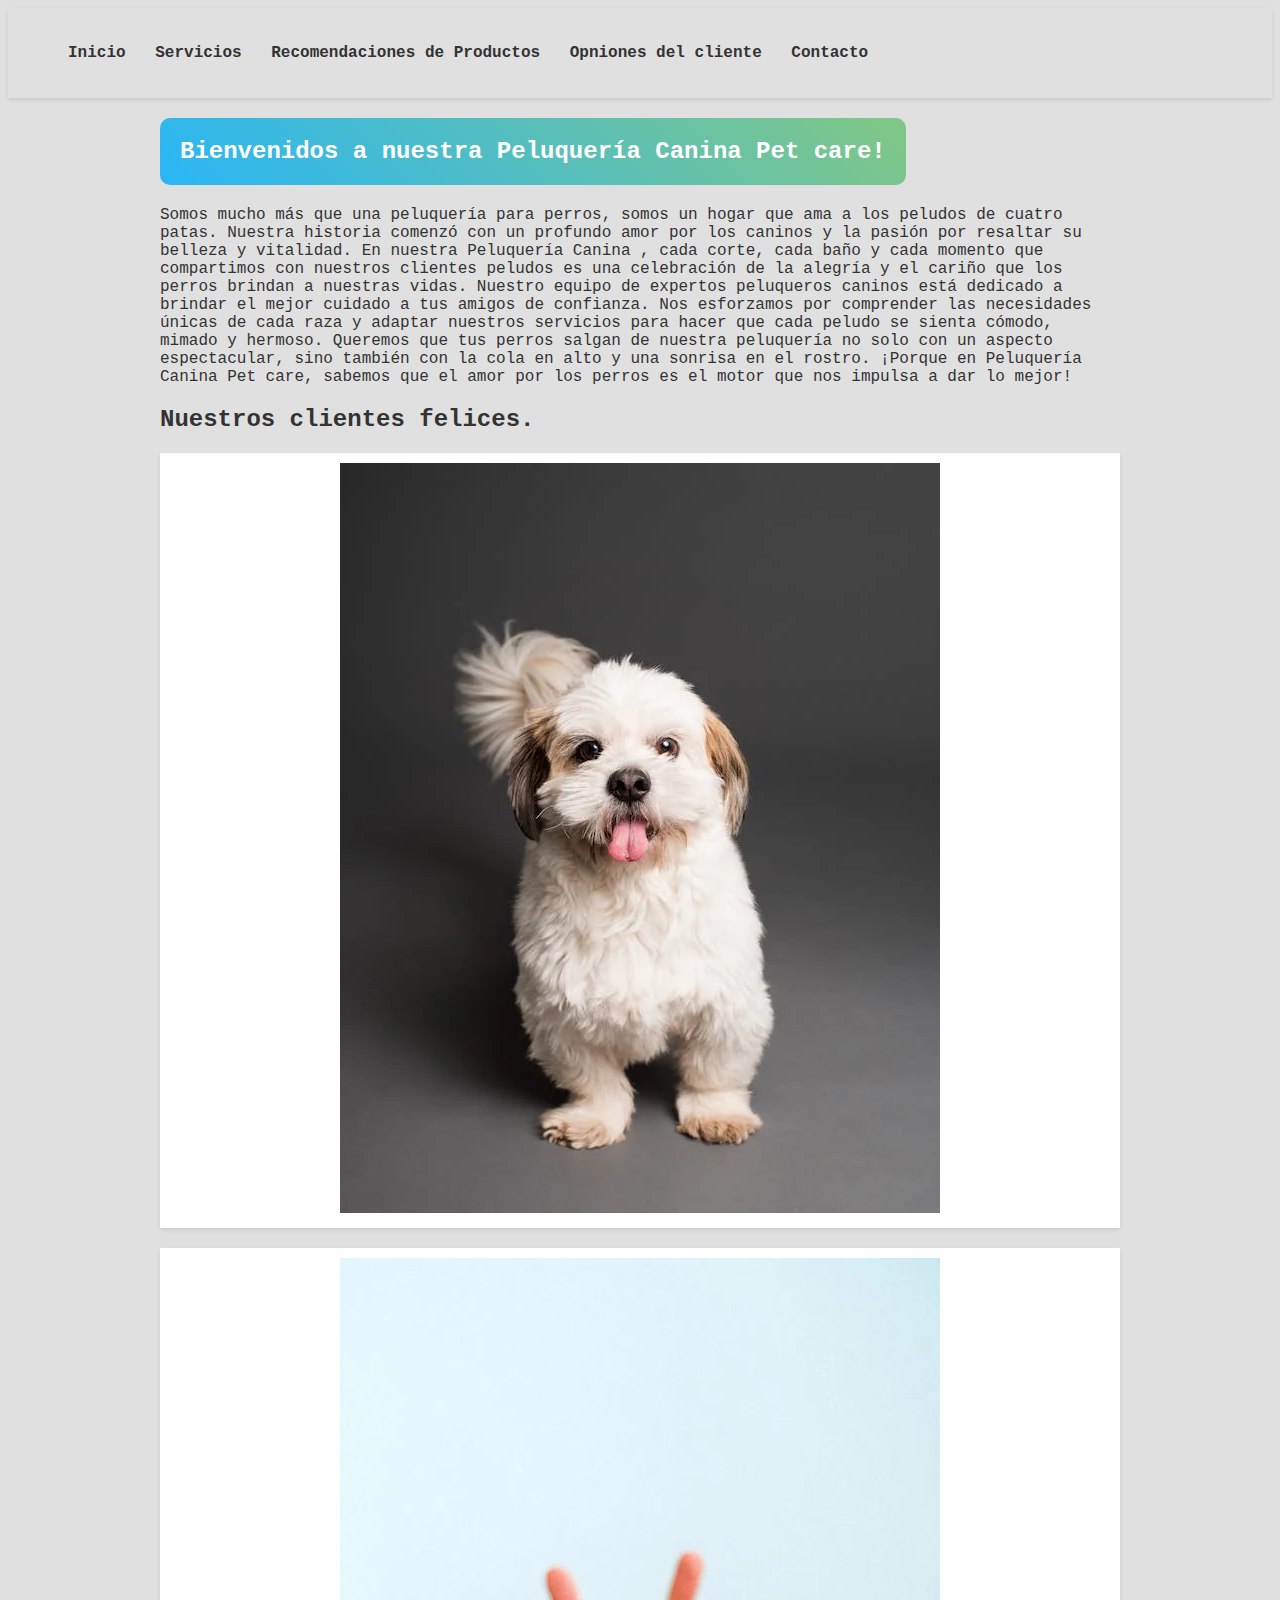
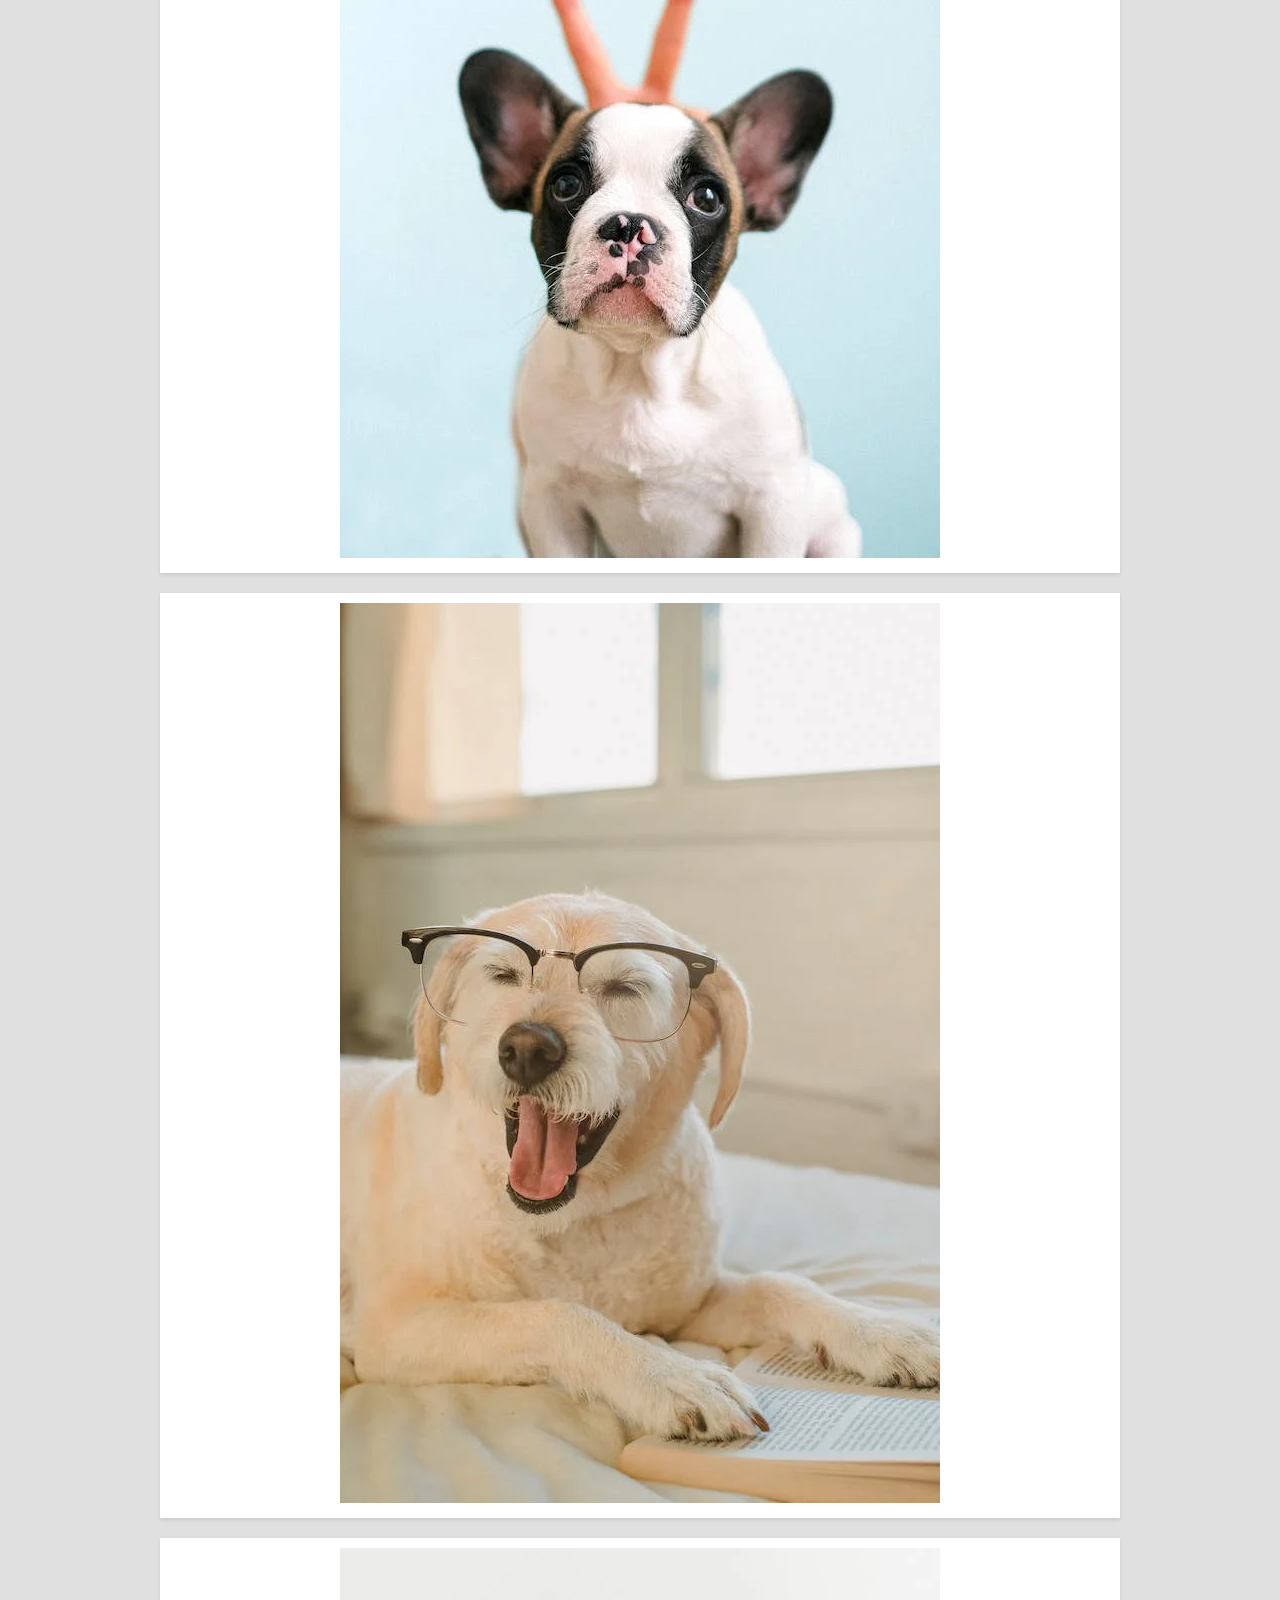
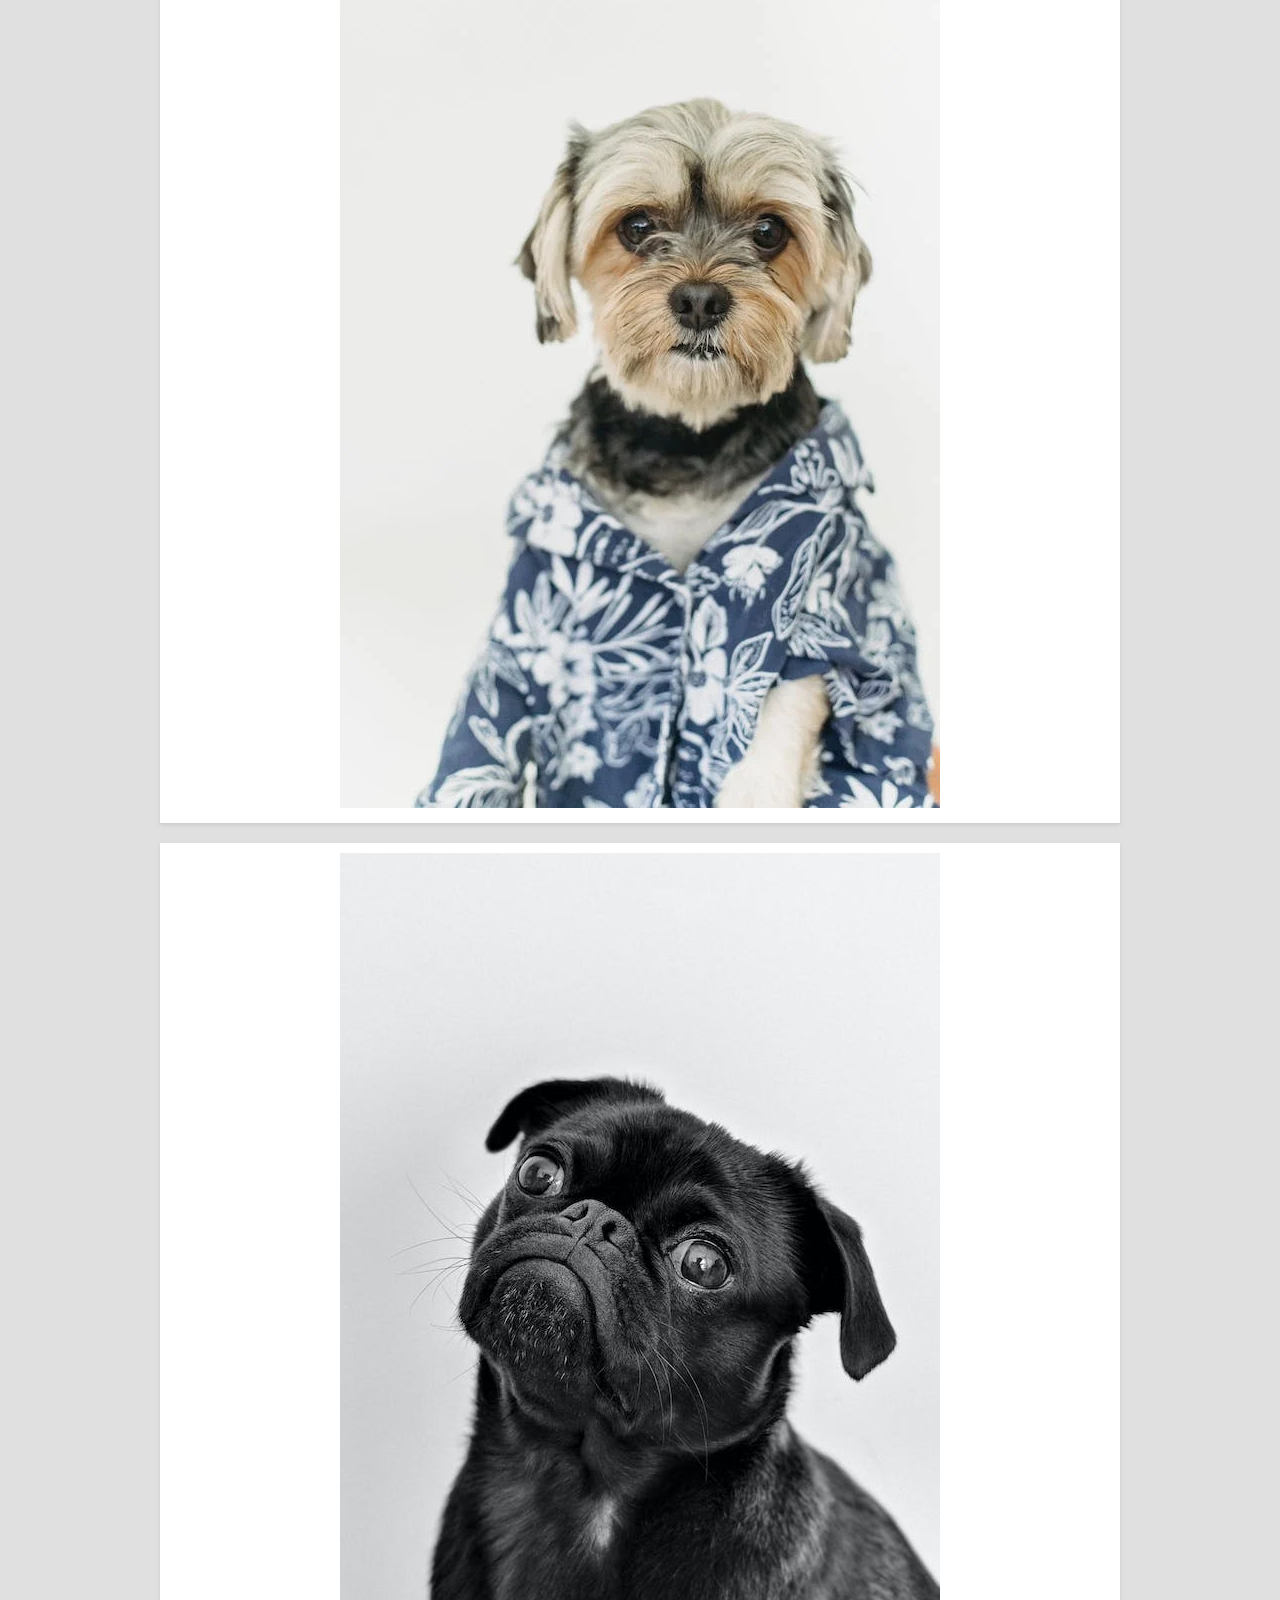
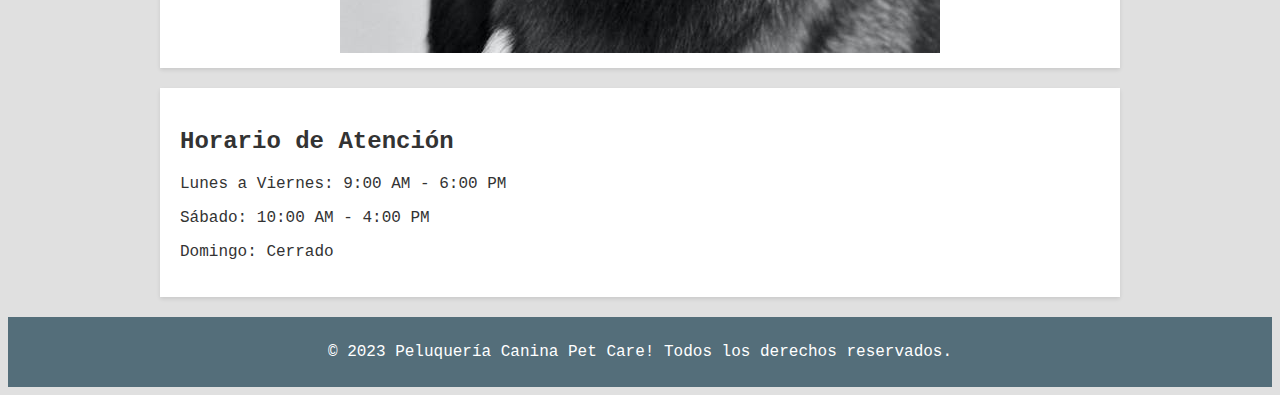
<file: index.html>
<!DOCTYPE html>
<html lang="es">

<head>
    <meta charset="UTF-8">
    <meta name="viewport" content="width=device-width, initial-scale=1.0">
    <title>Peluquería Canina - Página de Inicio.</title>
    <link rel="stylesheet" href="styles.css">
</head>

<body>
    <header>

        <nav>
            <ul>
                <li><a href="index.html">Inicio</a></li>
                <li><a href="servicios.html">Servicios</a></li>
                <li><a href="Recomendaciones.html">Recomendaciones de Productos</a></li>
                <li><a href="testimonio.html">Opniones del cliente</a></li>
                <li><a href="contacto.html">Contacto</a></li>
            </ul>
        </nav>
    </header>

    <main>

        <section class="presentacion">
            <div class="encabezado">
                <h1>Bienvenidos a nuestra Peluquería Canina Pet care!</h1>
            </div>
            
            <br>
            <p>Somos mucho más que una peluquería para perros, somos un hogar que ama a los peludos de cuatro patas.
                Nuestra historia comenzó con un profundo amor por los caninos y la pasión por resaltar su belleza y
                vitalidad.

            En nuestra Peluquería Canina , cada corte, cada baño y cada momento que compartimos con nuestros clientes
                peludos es una celebración de la alegría y el cariño que los perros brindan a nuestras vidas.

            Nuestro equipo de expertos peluqueros caninos está dedicado a brindar el mejor cuidado a tus amigos de
                confianza. Nos esforzamos por comprender las necesidades únicas de cada raza y adaptar nuestros
                servicios para hacer que cada peludo se sienta cómodo, mimado y hermoso.

            Queremos que tus perros salgan de nuestra peluquería no solo con un aspecto espectacular, sino también
                con la cola en alto y una sonrisa en el rostro. ¡Porque en Peluquería Canina Pet care, sabemos que el amor
                por los perros es el motor que nos impulsa a dar lo mejor!</p>
        </section>
        <section class="galeria-inicio">
            <h2>Nuestros clientes felices. </h2>
            <div class="imagen">
                <img src="pexels-photo-3361739.webp" alt="Cliente satisfecho 1">
            </div>
            <div class="imagen">
                <img src="pexels-photo-4587987.webp" alt="Cliente satisfecho 2">
            </div>
            <div class="imagen">
                <img src="pexels-photo-5257587.webp" alt="Cliente satisfecho 3">
            </div>
            <div class="imagen">
                <img src="pexels-photo-5732474.webp" alt="Cliente satisfecho 4">
            </div>
            <div class="imagen">
                <img src="pexels-photo-1851164.jpeg" alt="Cliente satisfecho 5">
            </div>





            <section class="horario">
                <h2>Horario de Atención</h2>
                <p>Lunes a Viernes: 9:00 AM - 6:00 PM</p>
                <p>Sábado: 10:00 AM - 4:00 PM</p>
                <p>Domingo: Cerrado</p>
            </section>
    </main>

    <footer>
        <p>&copy; 2023 Peluquería Canina Pet Care! Todos los derechos reservados.</p>
    </footer>
</body>

</html>
</file>
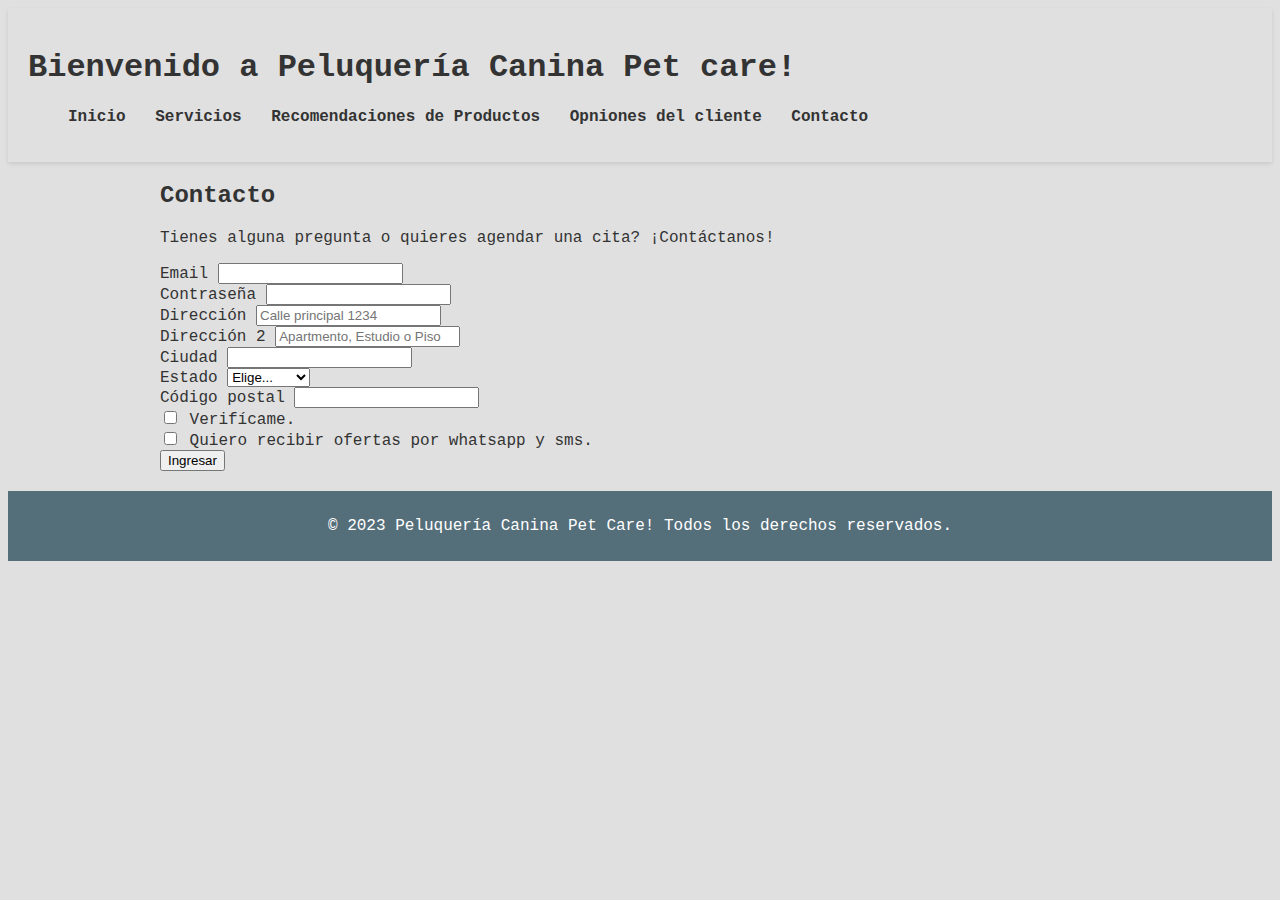
<file: contacto.html>
<!DOCTYPE html>
<html lang="es">

<head>
    <meta charset="UTF-8">
    <meta name="viewport" content="width=device-width, initial-scale=1.0">
    <title>Contacto - Peluquería Canina Pet Care</title>
    <link rel="stylesheet" href="styles.css">
</head>

<body>
    <header>
        <h1>Bienvenido a Peluquería Canina Pet care!</h1>
        <nav>
            <ul>
                <li><a href="index.html">Inicio</a></li>
                <li><a href="servicios.html">Servicios</a></li>
                <li><a href="Recomendaciones.html">Recomendaciones de Productos</a></li>
                <li><a href="testimonio.html">Opniones del cliente</a></li>
                <li><a href="contacto.html">Contacto</a></li>
            </ul>
        </nav>
    </header>

    <main>
        <section class="contacto">
            <h2>Contacto</h2>
            <p>Tienes alguna pregunta o quieres agendar una cita? ¡Contáctanos!</p>
            <form class="row g-3">
                <div class="col-md-6">
                    <label for="inputEmail4" class="form-label">Email</label>
                    <input type="email" class="form-control" id="inputEmail4">
                </div>
                <div class="col-md-6">
                    <label for="inputPassword4" class="form-label">Contraseña</label>
                    <input type="password" class="form-control" id="inputPassword4">
                </div>
                <div class="col-12">
                    <label for="inputAddress" class="form-label">Dirección</label>
                    <input type="text" class="form-control" id="inputAddress" placeholder="Calle principal 1234">
                </div>
                <div class="col-12">
                    <label for="inputAddress2" class="form-label">Dirección 2</label>
                    <input type="text" class="form-control" id="inputAddress2" placeholder="Apartmento, Estudio o Piso">
                </div>
                <div class="col-md-6">
                    <label for="inputCity" class="form-label">Ciudad</label>
                    <input type="text" class="form-control" id="inputCity">
                </div>
                <div class="col-md-4">
                    <label for="inputState" class="form-label">Estado</label>
                    <select id="inputState" class="form-select">
                        <option selected>Elige...</option>
                        <option>Madrid</option>
                        <option>Barcelona</option>
                        <option>Sevilla</option>
                        <option>Valencia</option>
                        <option>Granada</option>
                        <option>...Otros</option>
                    </select>
                </div>
                <div class="col-md-2">
                    <label for="inputZip" class="form-label">Código postal</label>
                    <input type="text" class="form-control" id="inputZip">
                </div>
                <div class="col-12">
                    <div class="form-check">
                        <input class="form-check-input" type="checkbox" id="gridCheck">
                        <label class="form-check-label" for="gridCheck">
                            Verifícame.
                        </label>
                    </div>
                </div>
                <div class="form-check">
                    <input class="form-check-input" type="checkbox" id="gridCheck">
                    <label class="form-check-label" for="gridCheck">
                        Quiero recibir ofertas por whatsapp y sms.
                    </label>
                </div>
                <div class="col-12">
                    <button type="submit" class="btn btn-primary">Ingresar</button>
                </div>
                </div>
            </form>
        </section>
    </main>

    <footer>
        <p>&copy; 2023 Peluquería Canina Pet Care! Todos los derechos reservados.</p>
    </footer>
</body>

</html>
</file>
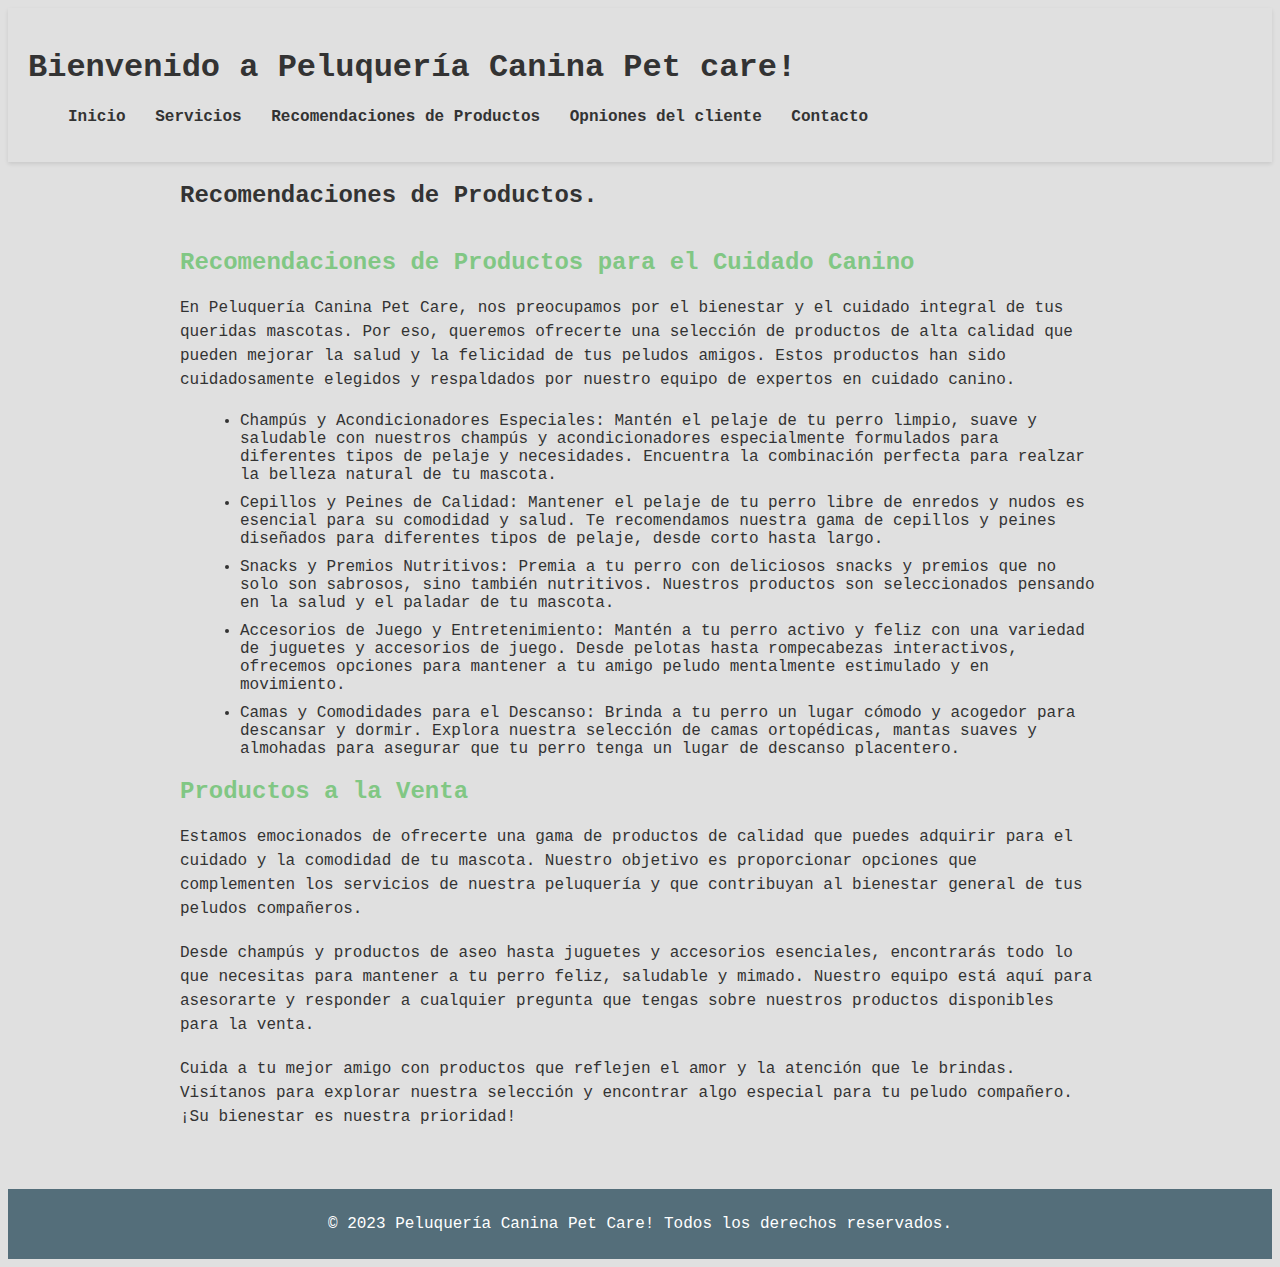
<file: Recomendaciones.html>
<!DOCTYPE html>
<html lang="es">
<head>
    <meta charset="UTF-8">
    <meta name="viewport" content="width=device-width, initial-scale=1.0">
    <title>Recomendaciones de Productos - Peluquería Canina Pet care</title>
    <link rel="stylesheet" href="styles.css"> <!-- Enlaza aquí tu hoja de estilos CSS -->
</head>
<body>
    <header>
        <h1>Bienvenido a Peluquería Canina Pet care!</h1>
        <nav>
            <ul>
                <li><a href="index.html">Inicio</a></li>
                <li><a href="servicios.html">Servicios</a></li>
                <li><a href="Recomendaciones.html">Recomendaciones de Productos</a></li>
                <li><a href="testimonio.html">Opniones del cliente</a></li>
                <li><a href="contacto.html">Contacto</a></li>
            </ul>
        </nav>
    </header>
    
    <main>
        <section class="galeria">
            <h2>Recomendaciones de Productos.</h2> </section>
            <div class="recomendaciones-productos">
                <h2>Recomendaciones de Productos para el Cuidado Canino</h2>
                <p>En Peluquería Canina Pet Care, nos preocupamos por el bienestar y el cuidado integral de tus queridas mascotas. Por eso, queremos ofrecerte una selección de productos de alta calidad que pueden mejorar la salud y la felicidad de tus peludos amigos. Estos productos han sido cuidadosamente elegidos y respaldados por nuestro equipo de expertos en cuidado canino.</p>
                
                <ul>
                    <li>Champús y Acondicionadores Especiales: Mantén el pelaje de tu perro limpio, suave y saludable con nuestros champús y acondicionadores especialmente formulados para diferentes tipos de pelaje y necesidades. Encuentra la combinación perfecta para realzar la belleza natural de tu mascota.</li>
                    <li>Cepillos y Peines de Calidad: Mantener el pelaje de tu perro libre de enredos y nudos es esencial para su comodidad y salud. Te recomendamos nuestra gama de cepillos y peines diseñados para diferentes tipos de pelaje, desde corto hasta largo.</li>
                    <li>Snacks y Premios Nutritivos: Premia a tu perro con deliciosos snacks y premios que no solo son sabrosos, sino también nutritivos. Nuestros productos son seleccionados pensando en la salud y el paladar de tu mascota.</li>
                    <li>Accesorios de Juego y Entretenimiento: Mantén a tu perro activo y feliz con una variedad de juguetes y accesorios de juego. Desde pelotas hasta rompecabezas interactivos, ofrecemos opciones para mantener a tu amigo peludo mentalmente estimulado y en movimiento.</li>
                    <li>Camas y Comodidades para el Descanso: Brinda a tu perro un lugar cómodo y acogedor para descansar y dormir. Explora nuestra selección de camas ortopédicas, mantas suaves y almohadas para asegurar que tu perro tenga un lugar de descanso placentero.</li>
                </ul>
                
                <h2>Productos a la Venta</h2>
                <p>Estamos emocionados de ofrecerte una gama de productos de calidad que puedes adquirir para el cuidado y la comodidad de tu mascota. Nuestro objetivo es proporcionar opciones que complementen los servicios de nuestra peluquería y que contribuyan al bienestar general de tus peludos compañeros.</p>
                
                <p>Desde champús y productos de aseo hasta juguetes y accesorios esenciales, encontrarás todo lo que necesitas para mantener a tu perro feliz, saludable y mimado. Nuestro equipo está aquí para asesorarte y responder a cualquier pregunta que tengas sobre nuestros productos disponibles para la venta.</p>
                
                <p>Cuida a tu mejor amigo con productos que reflejen el amor y la atención que le brindas. Visítanos para explorar nuestra selección y encontrar algo especial para tu peludo compañero. ¡Su bienestar es nuestra prioridad!</p>
            </div>
            
    
    </main>
    
    <footer>
        <p>&copy; 2023 Peluquería Canina Pet Care! Todos los derechos reservados.</p>
    </footer>
</body>
</html>
</file>
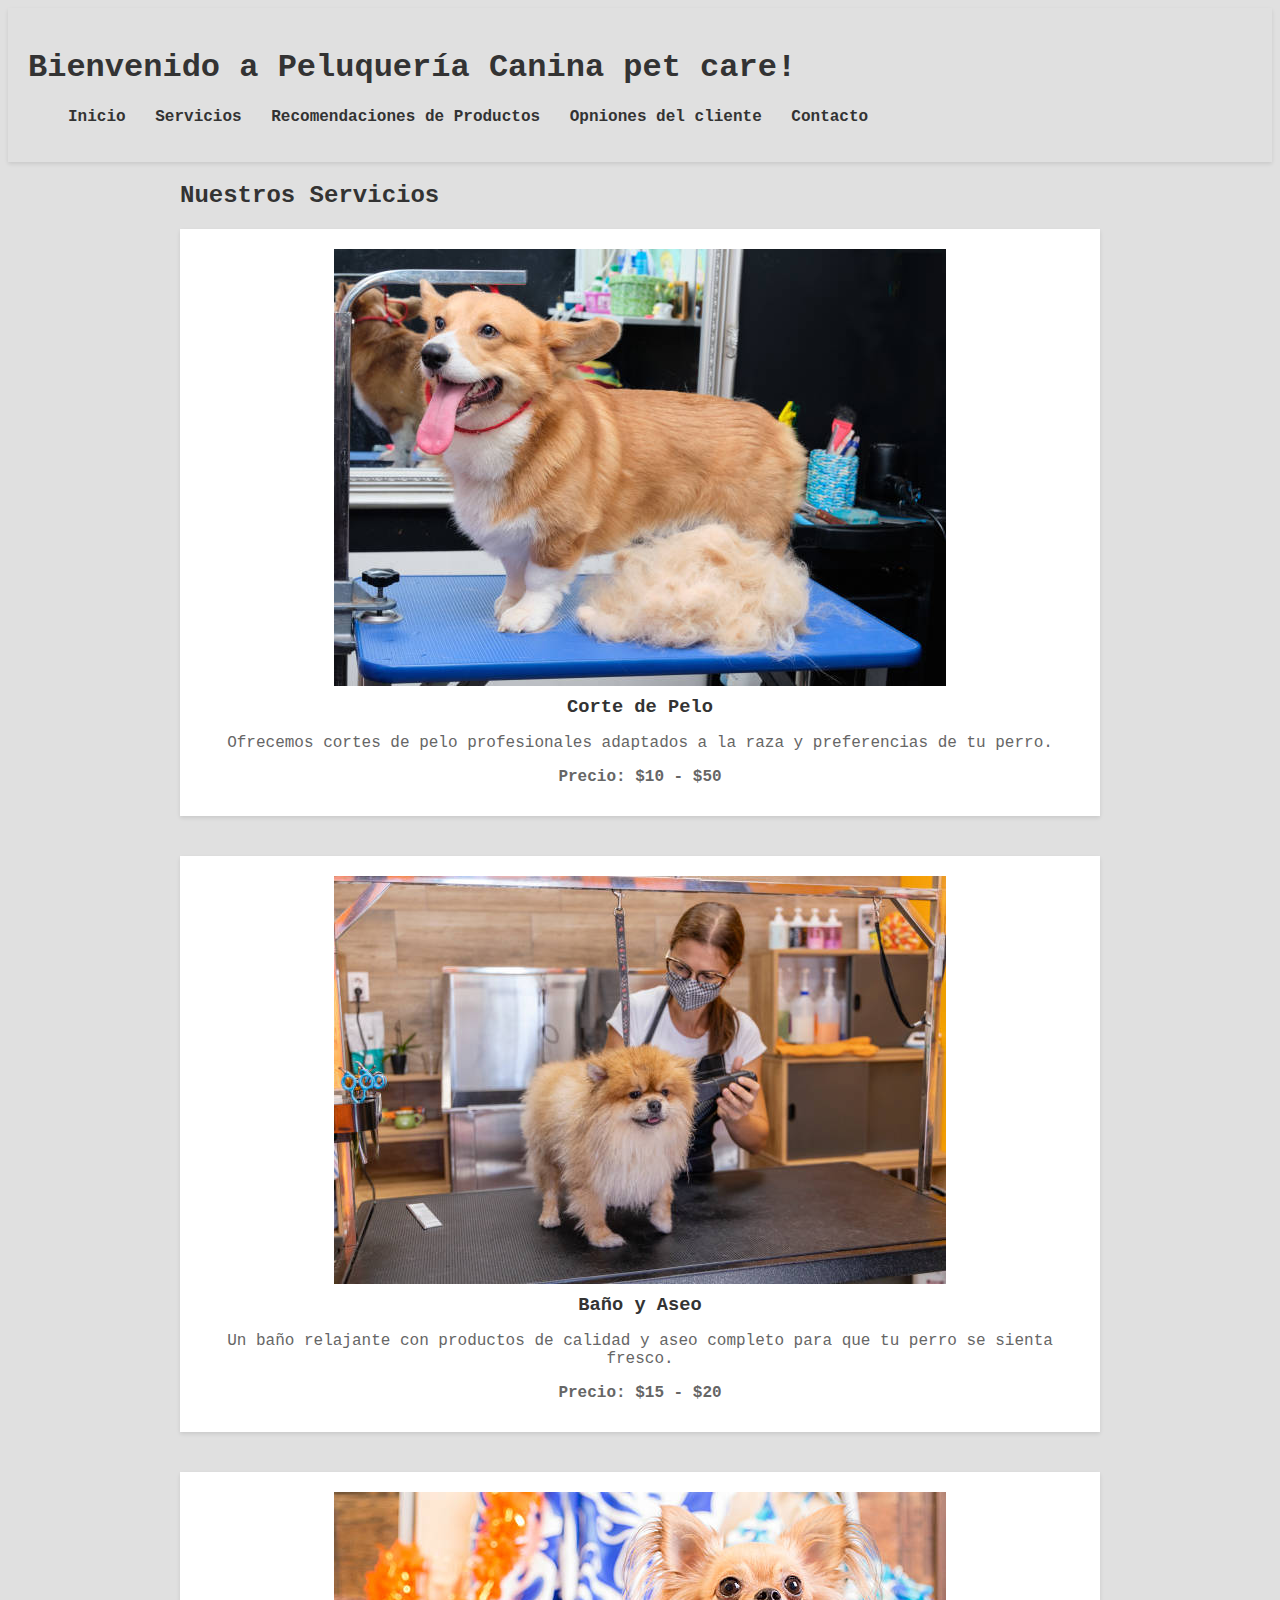
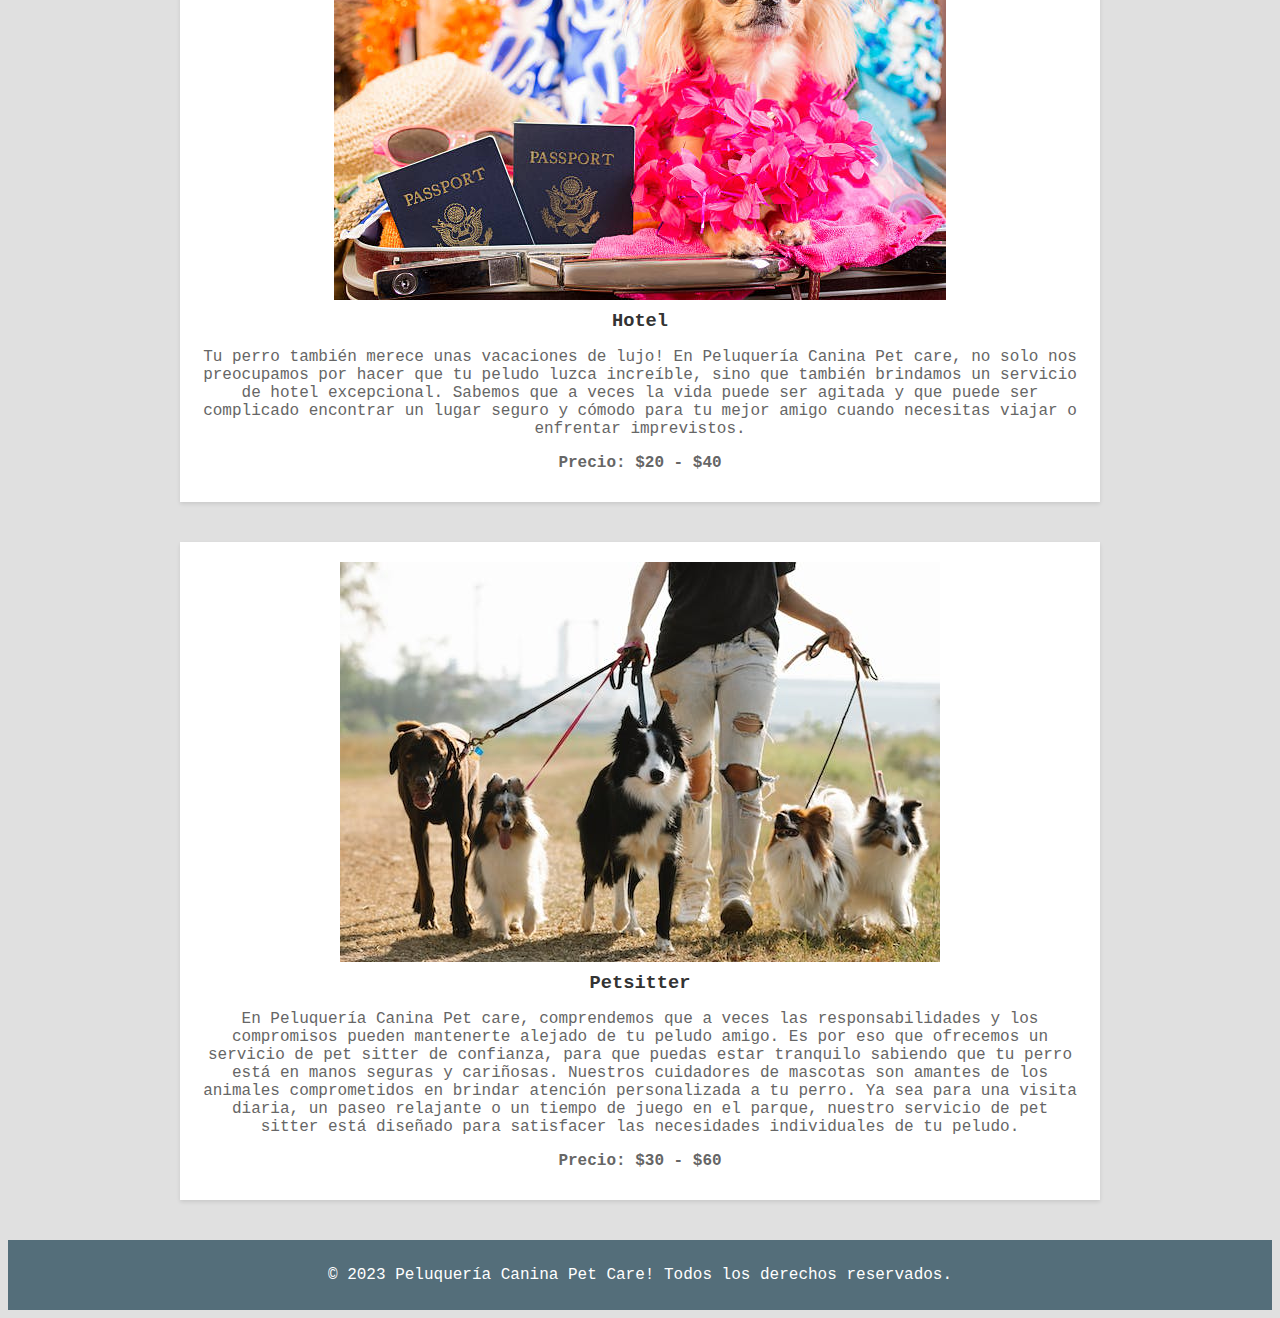
<file: servicios.html>
<!DOCTYPE html>
<html lang="es">
<head>
    <meta charset="UTF-8">
    <meta name="viewport" content="width=device-width, initial-scale=1.0">
    <title>Servicios - Peluquería Canina Woof</title>
    <link rel="stylesheet" href="styles.css"> <!-- Enlaza aquí tu hoja de estilos CSS -->
</head>
<body>
    <header>
        <h1>Bienvenido a Peluquería Canina pet care!</h1>
        <nav>
            <ul>
                <li><a href="index.html">Inicio</a></li>
                <li><a href="servicios.html">Servicios</a></li>
                <li><a href="Recomendaciones.html">Recomendaciones de Productos</a></li>
                <li><a href="testimonio.html">Opniones del cliente</a></li>
                <li><a href="contacto.html">Contacto</a></li>
            </ul>
        </nav>
    </header>
    
    <main>
        <section class="servicios">
            <h2>Nuestros Servicios</h2>
            <div class="servicio">
                <img src="imagenesservicio/corteperro.jpg" alt="Corte de pelo">
                <h3>Corte de Pelo</h3>
                <p>Ofrecemos cortes de pelo profesionales adaptados a la raza y preferencias de tu perro.</p>
                <p class="precio">Precio: $10 - $50</p>
            </div>
            <div class="servicio">
                <img src="imagenesservicio/duchaperro.jpg" alt="Baño">
                <h3>Baño y Aseo</h3>
                <p>Un baño relajante con productos de calidad y aseo completo para que tu perro se sienta fresco.</p>
                <p class="precio">Precio: $15 - $20</p>
            </div>
            <div class="servicio">
                <img src="imagenesservicio/hoooootel612.jpg" alt="">
                <h3>Hotel</h3>
                <p>Tu perro también merece unas vacaciones de lujo! En Peluquería Canina Pet care, no solo nos preocupamos por hacer que tu peludo luzca increíble, sino que también brindamos un servicio de hotel excepcional. Sabemos que a veces la vida puede ser agitada y que puede ser complicado encontrar un lugar seguro y cómodo para tu mejor amigo cuando necesitas viajar o enfrentar imprevistos. </p>
                <p class="precio">Precio: $20 - $40</p>
            </div>
            <div class="servicio">
                <img src="petsitter.jpeg" alt="">
                <h3>Petsitter</h3>
                <p>En Peluquería Canina Pet care, comprendemos que a veces las responsabilidades y los compromisos pueden mantenerte alejado de tu peludo amigo. Es por eso que ofrecemos un servicio de pet sitter de confianza, para que puedas estar tranquilo sabiendo que tu perro está en manos seguras y cariñosas.

                    Nuestros cuidadores de mascotas son amantes de los animales comprometidos en brindar atención personalizada a tu perro. Ya sea para una visita diaria, un paseo relajante o un tiempo de juego en el parque, nuestro servicio de pet sitter está diseñado para satisfacer las necesidades individuales de tu peludo.</p>
                <p class="precio">Precio: $30 - $60</p>
            </div>
    
        </section>
    </main>
    
    <footer>
        <p>&copy; 2023 Peluquería Canina Pet Care! Todos los derechos reservados.</p>
    </footer>
</body>
</html>
</file>
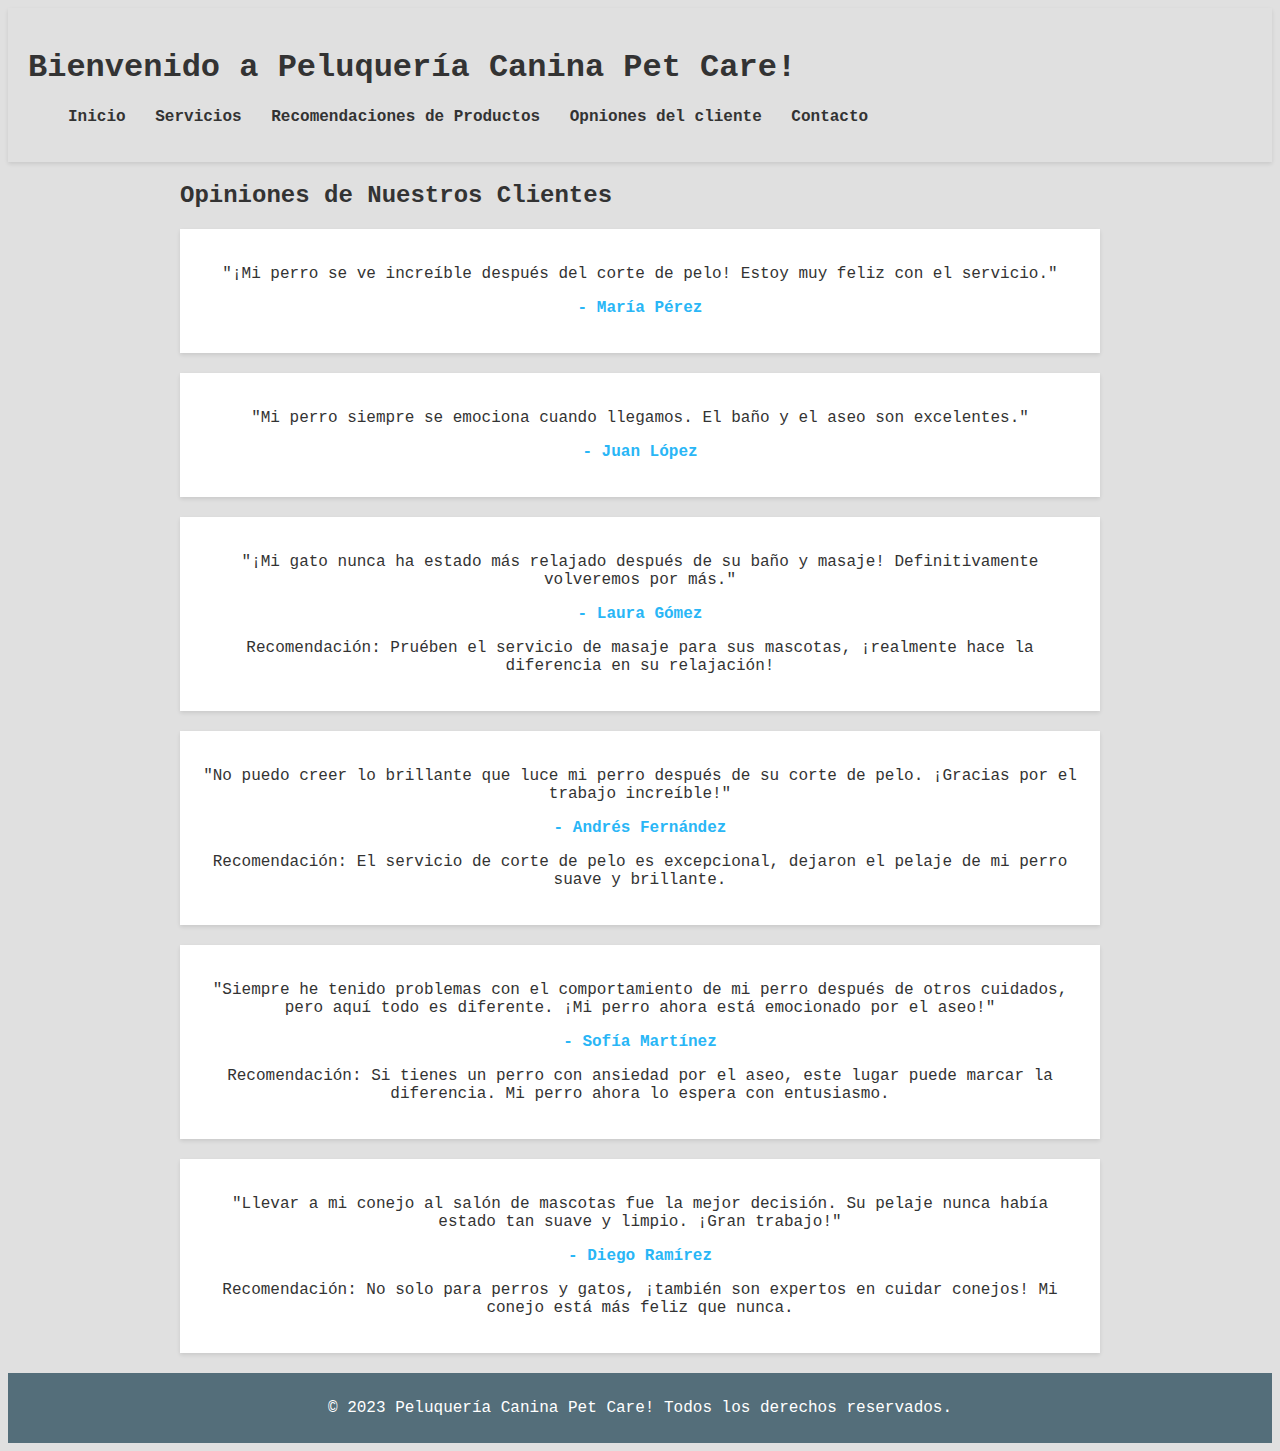
<file: testimonio.html>
<!DOCTYPE html>
<html lang="es">
<head>
    <meta charset="UTF-8">
    <meta name="viewport" content="width=device-width, initial-scale=1.0">
    <title>Opiniones - Peluquería Canina Woof</title>
    <link rel="stylesheet" href="styles.css"> <!-- Enlaza aquí tu hoja de estilos CSS -->
</head>
<body>
    <header>
        <h1>Bienvenido a Peluquería Canina Pet Care!</h1>
        <nav>
            <ul>
                <li><a href="index.html">Inicio</a></li>
                <li><a href="servicios.html">Servicios</a></li>
                <li><a href="Recomendaciones.html">Recomendaciones de Productos</a></li>
                <li><a href="testimonio.html">Opniones del cliente</a></li>
                <li><a href="contacto.html">Contacto</a></li>
            </ul>
        </nav>
    </header>
    <main>
        <section class="opiniones">
            <h2>Opiniones de Nuestros Clientes</h2>
            <div class="opinion">
              
                <p>"¡Mi perro se ve increíble después del corte de pelo! Estoy muy feliz con el servicio."</p>
                <p class="cliente">- María Pérez</p>
            </div>
            <div class="opinion">
                
                <p>"Mi perro siempre se emociona cuando llegamos. El baño y el aseo son excelentes."</p>
                <p class="cliente">- Juan López</p>
            </div>
            <div class="opinion">
                <p>"¡Mi gato nunca ha estado más relajado después de su baño y masaje! Definitivamente volveremos por más."</p>
                <p class="cliente">- Laura Gómez</p>
                <p>Recomendación: Pruében el servicio de masaje para sus mascotas, ¡realmente hace la diferencia en su relajación!</p>
            </div>
            
            <div class="opinion">
                <p>"No puedo creer lo brillante que luce mi perro después de su corte de pelo. ¡Gracias por el trabajo increíble!"</p>
                <p class="cliente">- Andrés Fernández</p>
                <p>Recomendación: El servicio de corte de pelo es excepcional, dejaron el pelaje de mi perro suave y brillante.</p>
            </div>
            
            <div class="opinion">
                <p>"Siempre he tenido problemas con el comportamiento de mi perro después de otros cuidados, pero aquí todo es diferente. ¡Mi perro ahora está emocionado por el aseo!"</p>
                <p class="cliente">- Sofía Martínez</p>
                <p>Recomendación: Si tienes un perro con ansiedad por el aseo, este lugar puede marcar la diferencia. Mi perro ahora lo espera con entusiasmo.</p>
            </div>
            
            <div class="opinion">
                <p>"Llevar a mi conejo al salón de mascotas fue la mejor decisión. Su pelaje nunca había estado tan suave y limpio. ¡Gran trabajo!"</p>
                <p class="cliente">- Diego Ramírez</p>
                <p>Recomendación: No solo para perros y gatos, ¡también son expertos en cuidar conejos! Mi conejo está más feliz que nunca.</p>
            </div>
        </section>
    </main>
    
    <footer>
        <p>&copy; 2023 Peluquería Canina Pet Care! Todos los derechos reservados.</p>
    </footer>
</body>
</html>
</file>
<file: styles.css>
/* Resetear los estilos por defecto del navegador */
body, h1, h2, p, ul, li {
    margin: 1;
    padding: 2;
}

/* Estilos generales */
body {
    font-family:'Courier New', Courier, monospace;
    background-color: #E0E0E0;
    color: #333;
}

header {
    background-color:  #E0E0E0;
    color: #333;
    padding: 20px;
    box-shadow: 0px 2px 4px rgba(0, 0, 0, 0.1);
}

nav ul {
    list-style: none;
}

nav ul li {
    display: inline;
    margin-right: 20px;
}

nav ul li a {
    text-decoration: none;
    color: #333;
    font-weight: bold;
}

main {
    max-width: 960px;
    margin: 20px auto;
    padding: 0 20px;
}

.encabezado {
    position: relative;
    background: linear-gradient(45deg, #29B6F6, #81C784);
    display: inline-block;
    padding: 20px;
    border-radius: 10px;
    overflow: hidden;
    animation: slideIn 1s ease-in-out;
}

.encabezado h1 {
    color: white;
    margin: 0;
    font-size: 24px;
}

@keyframes slideIn {
    from {
        opacity: 0;
        transform: translateX(-100%);
    }
    to {
        opacity: 1;
        transform: translateX(0);
    }
}

/* Sección de Recomendaciones de Productos */
.recomendaciones-productos {
    max-width: 960px;
    margin: 0 auto;
    padding: 20px;
}

.recomendaciones-productos h2 {
    color: #81C784;
    margin-top: 0;
}

.recomendaciones-productos p {
    line-height: 1.5;
    margin-bottom: 20px;
}

.recomendaciones-productos ul {
    list-style: disc;
    margin-left: 20px;
    margin-bottom: 20px;
}

.recomendaciones-productos li {
    margin-bottom: 10px;
}

/* Productos a la Venta */
.recomendaciones-productos h2:last-child {
    color: #FF7043;
    margin-top: 40px;
}

.horario {
    background-color: #FFF;
    padding: 20px;
    margin-top: 20px;
    box-shadow: 0px 2px 4px rgba(0, 0, 0, 0.1);
}

/* Estilos específicos de la página de servicios */
.servicios {
    max-width: 960px;
    margin: 20px auto;
    padding: 0 20px;
}

/* Estilos para centrar el contenido de los elementos de servicio */
.servicio {
    text-align: center;
    margin-bottom: 40px; /* Espacio entre los elementos de servicio */
    background-color: #FFF; /* Fondo blanco */
    padding: 20px; /* Espacio interno */
    box-shadow: 0px 2px 4px rgba(0, 0, 0, 0.1); /* Sombra */
}

.servicio img {
    display: block;
    margin: 0 auto; /* Centrar la imagen horizontalmente */
    max-width: 100%;
    height: auto;
}

.servicio h3 {
    color: #333;
    margin: 10px 0;
}

.servicio p {
    color: #666;
    margin-bottom: 10px;
}

.precio {
    color: #29B6F6;
    font-weight: bold;
}


.galeria {
    max-width: 960px;
    margin: 20px auto;
    padding: 0 20px;
}

.imagen {
    background-color: #FFF;
    padding: 10px;
    margin-bottom: 20px;
    box-shadow: 0px 2px 4px rgba(0, 0, 0, 0.1);
    text-align: center;
}

.imagen img {
    max-width: 100%;
    height: auto;
}

.imagen p {
    margin-top: 10px;
    color: #29B6F6;
}

.opiniones {
    max-width: 960px;
    margin: 20px auto;
    padding: 0 20px;
}

.opinion {
    background-color: #FFF;
    padding: 20px;
    margin-bottom: 20px;
    box-shadow: 0px 2px 4px rgba(0, 0, 0, 0.1);
    text-align: center;
}

.opinion img {
    max-width: 100px;
    height: auto;
    border-radius: 50%;
    margin-bottom: 10px;
}

.cliente {
    color: #29B6F6;
    font-weight: bold;
}
.presentacion h2 {
    color: #29B6F6;
    margin-bottom: 10px;
}

.presentacion p {
    margin-bottom: 20px;
}
footer {
    text-align: center;
    padding: 10px;
    background-color: #546E7A;
    color: #FFF;
}
</file>
